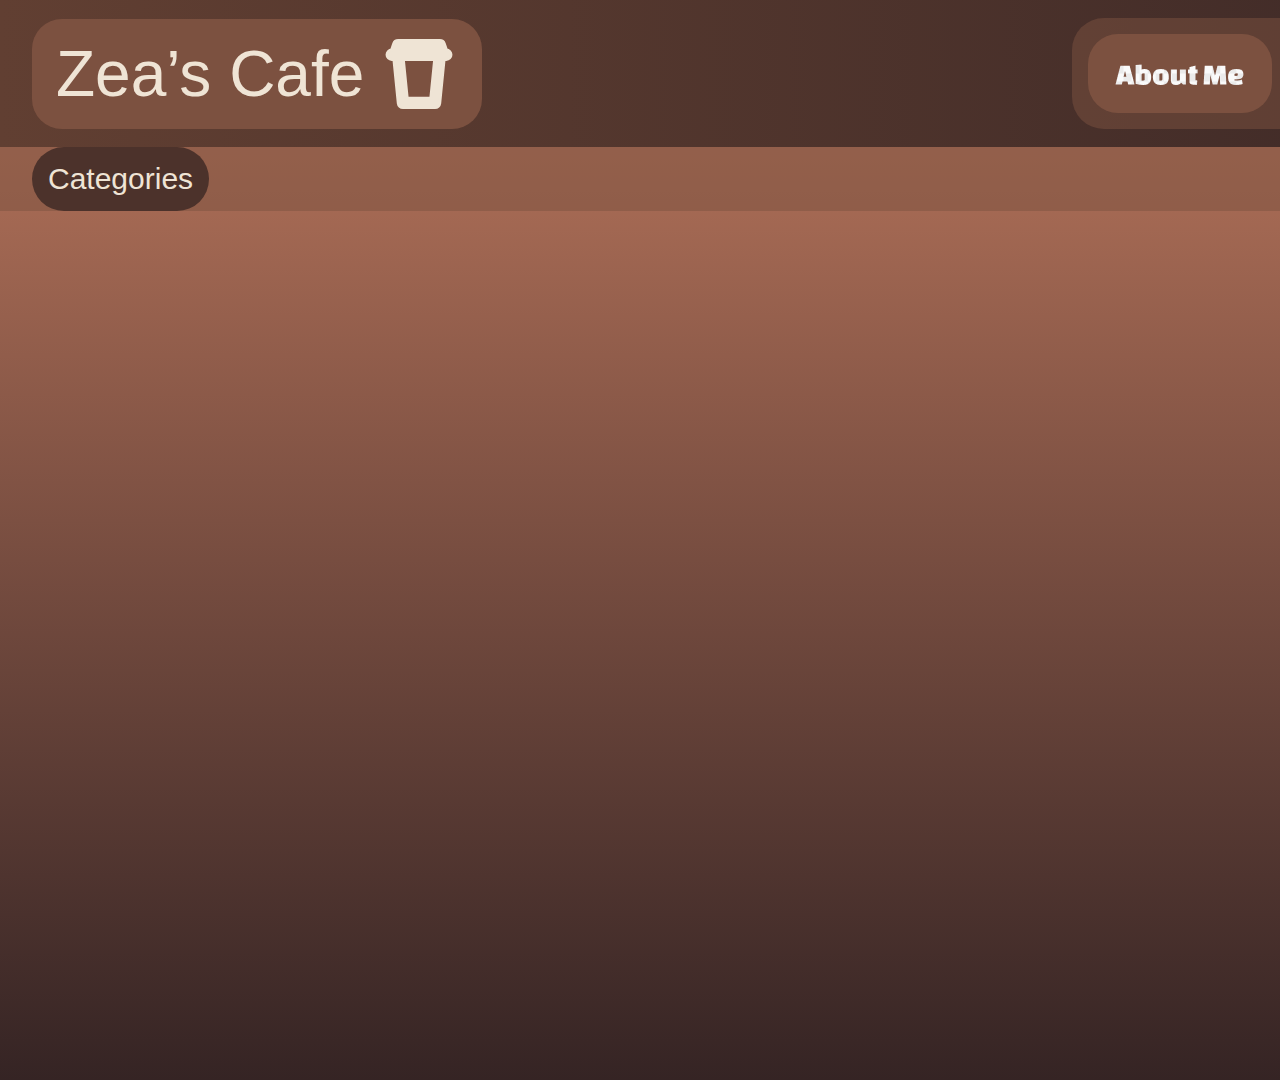
<file: docs/index.html>
<!DOCTYPE html>
<html lang="en">
<head>
  <meta charset="UTF-8">
  <meta http-equiv="X-UA-Compatible" content="IE=edge">
  <meta name="viewport" content="width=device-width, initial-scale=1.0">
  <link rel="stylesheet" href="./vars.css">
  <link rel="stylesheet" href="./style.css">
  
  
  <style>
   a,
   button,
   input,
   select,
   h1,
   h2,
   h3,
   h4,
   h5,
   * {
       box-sizing: border-box;
       margin: 0;
       padding: 0;
       border: none;
       text-decoration: none;
       background: none;
   
       -webkit-font-smoothing: antialiased;
   }
   
   menu, ol, ul {
       list-style-type: none;
       margin: 0;
       padding: 0;
   }
   </style>
  <title>Document</title>
</head>
<body>
  <div class="property-1-default">
    <div class="cafe-type">
      <div class="top">
        <div class="title">
          <div class="zea-s-cafe">Zea’s Cafe</div>
          <img class="coffee-cup-1" src="coffee-cup-10.svg" />
        </div>
        <div class="button-container">
          <div class="button">
            <img class="category" src="category0.png" />
          </div>
          <div class="button">
            <img class="category" src="category1.png" />
          </div>
          <div class="button">
            <img class="category" src="category2.png" />
          </div>
          <div class="button">
            <img class="category" src="category3.png" />
          </div>
        </div>
      </div>
      <div class="middle">
        <div class="filler">
          <div class="page-tree">
            <div class="categories">Categories</div>
          </div>
        </div>
      </div>
      <div class="content"></div>
    </div>
  </div>
  
</body>
</html>
</file>
<file: docs/vars.css>
/* Figma Styles of your File */
:root {
  /* Colors */
  --dfc16e: #dfc16e;

  /* Fonts */
  /* Effects */
}
</file>
<file: docs/style.css>
@import url('https://fonts.googleapis.com/css2?family=Carlito:ital,wght@0,400;0,700;1,400;1,700&family=Changa+One:ital@0;1&display=swap')

.property-1-default,
.property-1-default * {
  box-sizing: border-box;
}
.property-1-default {
  display: flex;
  flex-direction: column;
  gap: 32px;
  align-items: flex-start;
  justify-content: flex-start;
  align-self: stretch;
  flex-shrink: 0;
  height: 1080px;
  position: relative;
}
.cafe-type {
  background: linear-gradient(
    180deg,
    rgba(171, 109, 86, 1) 14.000000059604645%,
    rgba(53, 36, 36, 1) 100%
  );
  display: flex;
  flex-direction: column;
  align-items: center;
  justify-content: space-between;
  flex-shrink: 0;
  width: 1920px;
  height: 1080px;
  position: relative;
  overflow: hidden;
  aspect-ratio: 16/9;
}
.top {
  background: linear-gradient(
    90deg,
    rgba(97, 63, 50, 1) 0%,
    rgba(53, 36, 36, 1) 100%
  );
  padding: 0px 32px 0px 32px;
  display: flex;
  flex-direction: row;
  align-items: center;
  justify-content: space-between;
  align-self: stretch;
  flex-shrink: 0;
  height: 147px;
  position: relative;
  overflow: hidden;
}
.title {
  background: #7c5140;
  border-radius: 30px;
  padding: 16px 24px 16px 24px;
  display: flex;
  flex-direction: row;
  align-items: center;
  justify-content: space-between;
  flex-shrink: 0;
  width: 450px;
  height: 110px;
  position: relative;
  overflow: hidden;
}
.zea-s-cafe {
  
  color: #efe4d5;
  text-align: center;
  font-family: "ChangaOne-Regular", sans-serif;
  font-size: 64px;
  line-height: 78px;
  font-weight: 400;
  position: relative;
  display: flex;
  align-items: center;
  justify-content: center;
}
.coffee-cup-1 {
  align-self: stretch;
  flex-shrink: 0;
  width: 78px;
  height: auto;
  position: relative;
  overflow: visible;
}
.button-container {
  background: var(--backdrop, rgba(123, 81, 64, 0.5));
  border-radius: 32px;
  padding: 16px;
  display: flex;
  flex-direction: row;
  gap: 16px;
  align-items: center;
  justify-content: flex-start;
  flex-shrink: 0;
  position: relative;
  overflow: hidden;
}
.button {
  background: #7c5140;
  border-radius: 30px;
  padding: 0px 16px 0px 16px;
  display: flex;
  flex-direction: row;
  gap: 10px;
  align-items: center;
  justify-content: center;
  flex-shrink: 0;
  width: 184px;
  position: relative;
}
.category {
  text-align: center;
  font-family: "ChangaOne-Regular", sans-serif;
  font-size: 30px;
  line-height: 78px;
  font-weight: 400;
  position: relative;
  display: flex;
  align-items: center;
  justify-content: center;
}
.middle {
  background: var(--backdrop, rgba(123, 81, 64, 0.5));
  padding: 4px 16px 4px 16px;
  display: flex;
  flex-direction: row;
  gap: 8px;
  align-items: center;
  justify-content: flex-start;
  align-self: stretch;
  flex-shrink: 0;
  height: 64px;
  position: relative;
  overflow: hidden;
}
.filler {
  border-radius: 64px;
  padding: 32px 16px 32px 16px;
  display: flex;
  flex-direction: row;
  gap: 10px;
  align-items: center;
  justify-content: flex-start;
  flex: 1;
  height: 48px;
  position: relative;
  overflow: hidden;
}
.page-tree {
  background: #4c322b;
  border-radius: 64px;
  padding: 32px 16px 32px 16px;
  display: flex;
  flex-direction: row;
  gap: 10px;
  align-items: center;
  justify-content: flex-start;
  flex-shrink: 0;
  height: 48px;
  position: relative;
  overflow: hidden;
}
.categories {
  color: #efe4d5;
  text-align: center;
  font-family: "ChangaOne-Regular", sans-serif;
  font-size: 30px;
  line-height: 78px;
  font-weight: 400;
  position: relative;
  display: flex;
  align-items: center;
  justify-content: center;
}
.content {
  padding: 10px;
  display: flex;
  flex-direction: row;
  align-items: center;
  justify-content: space-between;
  align-self: stretch;
  flex: 1;
  position: relative;
}

.carlito-regular {
  font-family: "Carlito", sans-serif;
  font-weight: 400;
  font-style: normal;
}

.carlito-bold {
  font-family: "Carlito", sans-serif;
  font-weight: 700;
  font-style: normal;
}

.carlito-regular-italic {
  font-family: "Carlito", sans-serif;
  font-weight: 400;
  font-style: italic;
}

.carlito-bold-italic {
  font-family: "Carlito", sans-serif;
  font-weight: 700;
  font-style: italic;
}

.changa-one-regular {
  font-family: "Changa One", sans-serif;
  font-weight: 400;
  font-style: normal;
}

.changa-one-regular-italic {
  font-family: "Changa One", sans-serif;
  font-weight: 400;
  font-style: italic;
}
</file>
